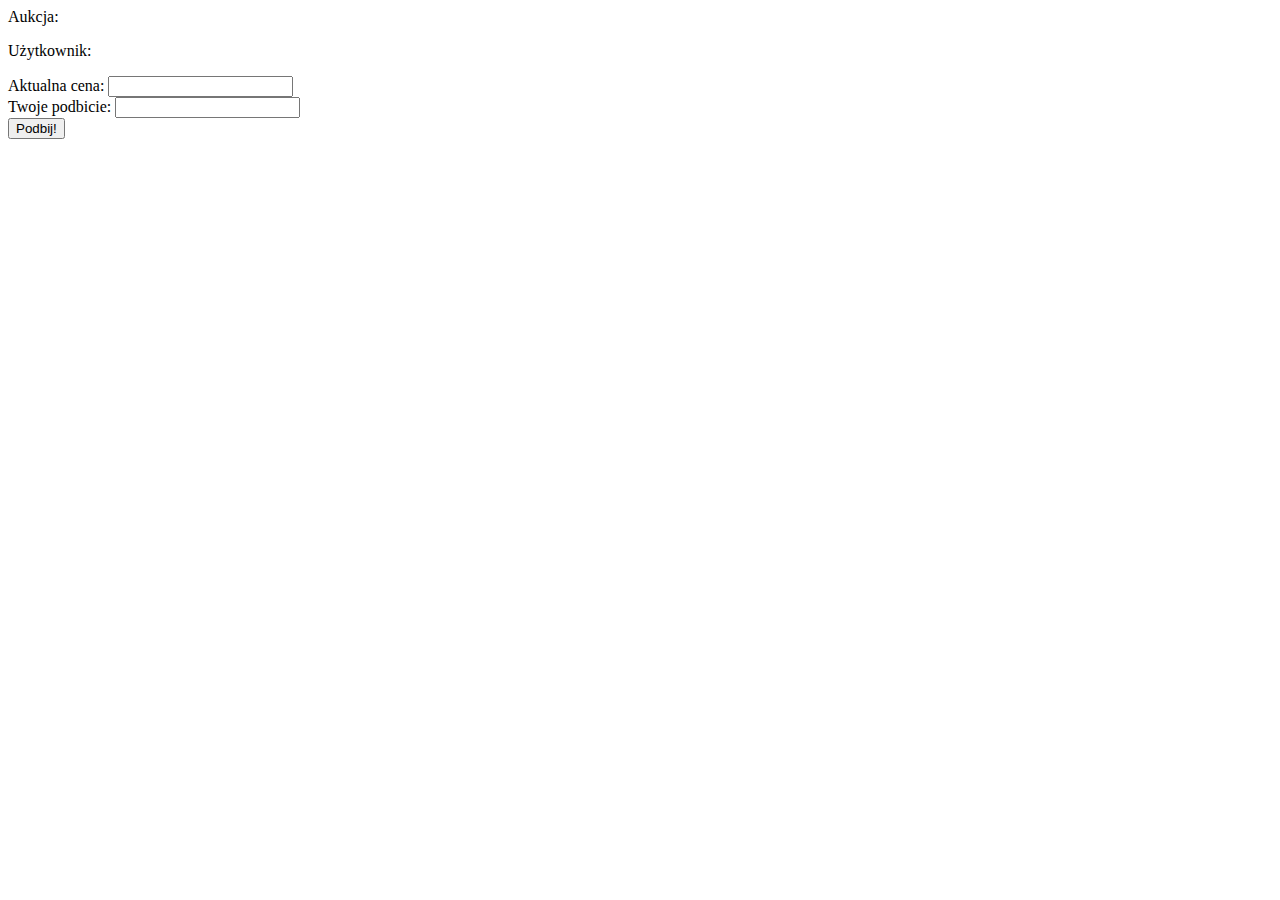
<file: src/main/resources/templates/bid-form.html>
<!DOCTYPE html>
<html lang="en" xmlns:th="http://www.thymeleaf.org">

<head th:replace="fragments/header :: header">
    <title>Bid form</title>
</head>

<body>

<nav th:replace="fragments/nav:: nav">
</nav>

<div class="container">
    <form th:object="${bid}" th:action="@{/bidding/newBid}" method="post">
        <div class="mb-3">
            <label for="auction" class="form-label">Aukcja:</label>
            <input id="auction" class="form-control" type="text" th:field="*{auction_id}" readonly hidden>
            <p th:text="${auction_id}"></p>
        </div>
        <div class="mb-3">
            <label for="user" class="form-label">Użytkownik:</label>
            <input id="user" class="form-control" type="text" th:field="*{user_id}" readonly hidden>
            <p th:text="${user_id}"></p>
        </div>
        <div class="mb-3">
            <label for="currentPrice" class="form-label">Aktualna cena:</label>
            <input id="currentPrice" class="form-control" type="text" th:field="*{currentPrice}" readonly>
        </div>
        <div class="mb-3">
            <label for="amount" class="form-label">Twoje podbicie:</label>
            <input id="amount" class="form-control" type="number" th:field="*{amount}" maxlength="6" size="6">
            <div
                    th:if="${#fields.hasErrors('amount')}"
                    th:text="${#fields.errors('amount')[0]}"
                    class="invalid-feedback-custom"
            ></div>
        </div>
        <div>
            <button type="submit" class="btn btn-primary">Podbij!</button>
        </div>
    </form>
</div>
</body>
</html>
</file>
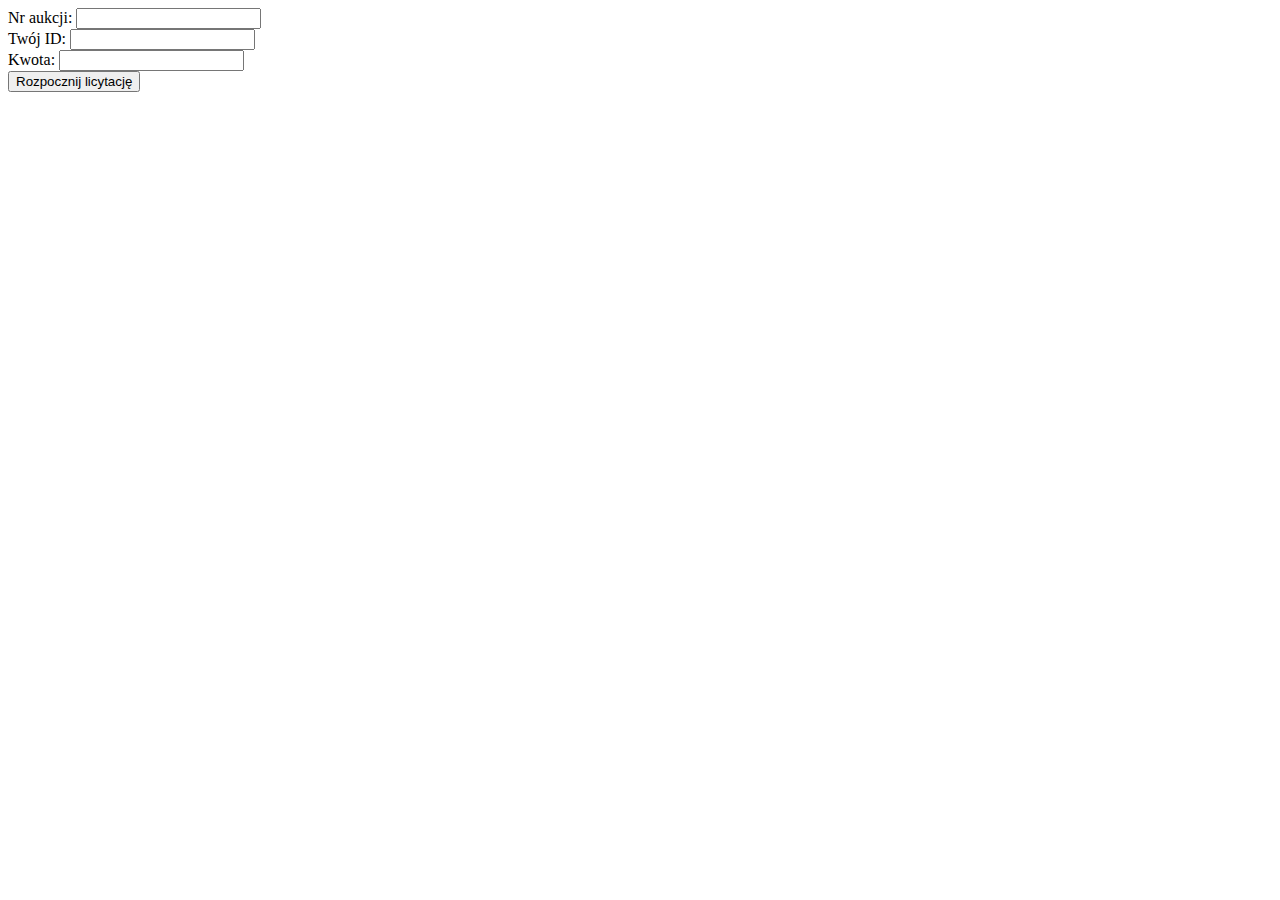
<file: src/main/resources/templates/create-bid.html>
<!DOCTYPE html>
<html lang="en" xmlns:th="http://www.thymeleaf.org">

<head th:replace="fragments/header :: header">
    <title>Create bid</title>
</head>

<body>


<nav th:replace="fragments/nav:: nav">
</nav>

<div class="container">
    <form th:object="${newbid}" th:action="@{/bidding/newbid}" method="post">
        <div class="mb-3">
            <label for="auction" class="form-label">Nr aukcji:</label>
            <input id="auction" class="form-control" type="text" th:field="*{auction_id}" readonly>
        </div>
        <div class="mb-3">
            <label for="user" class="form-label">Twój ID:</label>
            <input id="user" class="form-control" type="text" th:field="*{user_id}" readonly>
        </div>
        <div class="mb-3">
            <label for="amount" class="form-label">Kwota:</label>
            <input id="amount" class="form-control" type="text" th:field="*{amount}">
            <div
                    th:if="${#fields.hasErrors('amount')}"
                    th:text="${#fields.errors('amount')[0]}"
                    class="invalid-feedback-custom"
            ></div>
        </div>
        <div>
            <button type="submit" class="btn btn-primary">Rozpocznij licytację</button>
        </div>
    </form>
</div>
</body>
</html>
</file>
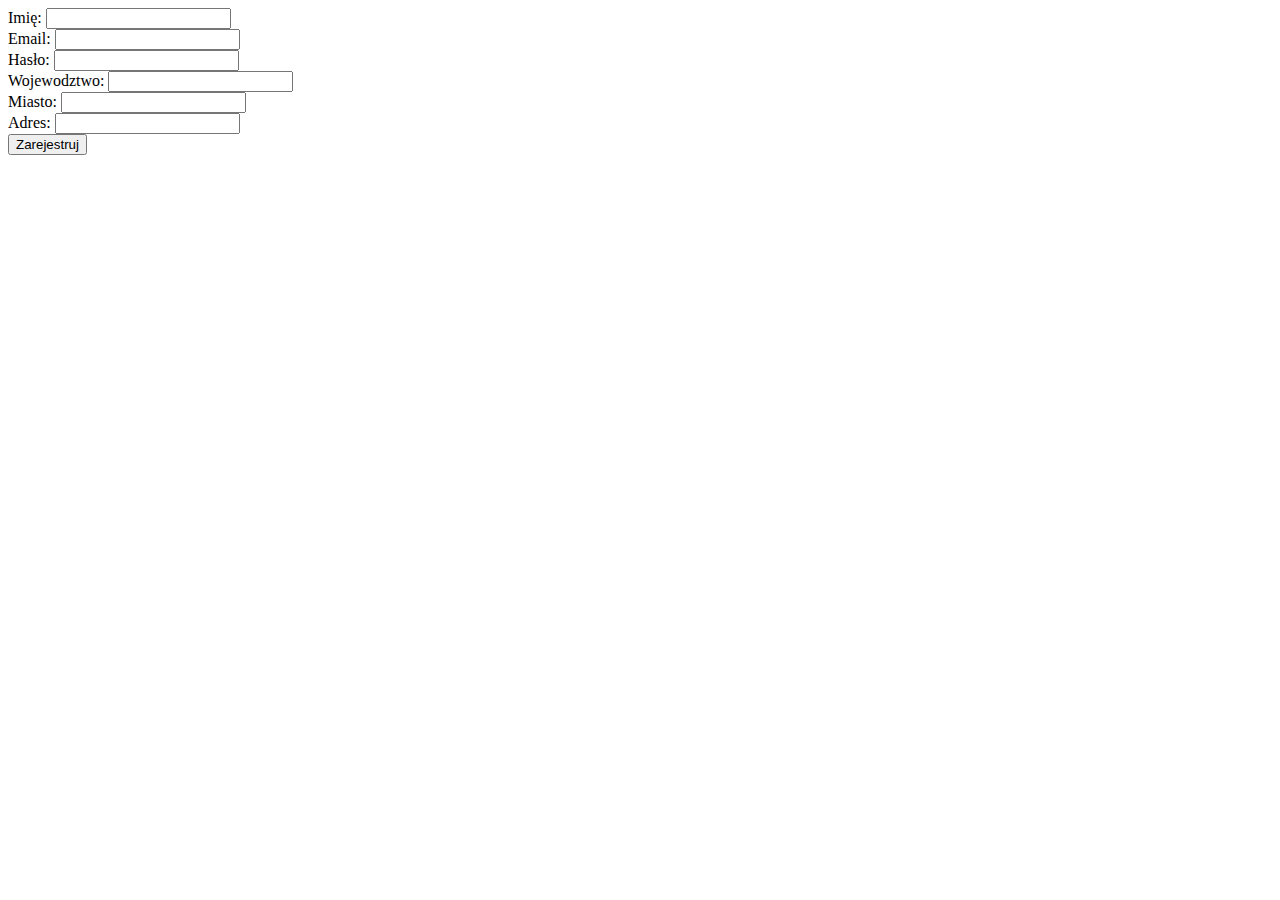
<file: src/main/resources/templates/create-user.html>
<!DOCTYPE html>
<html lang="en" xmlns:th="http://www.thymeleaf.org">

<head th:replace="fragments/header :: header">
    <title>SignUp</title>
</head>

<body>

<nav th:replace="fragments/nav:: nav">
</nav>

<div class="container">
    <form th:object="${user}" th:action="@{/signup}" method="post">
        <input type="hidden" th:field="*{ID}">
        <div class="mb-3">
            <label for="firstName" class="form-label">Imię:</label>
            <input id="firstName" class="form-control" type="text" th:field="*{account_name}">
            <div
                    th:if="${#fields.hasErrors('account_name')}"
                    th:text="${#fields.errors('account_name')[0]}"
                    class="invalid-feedback-custom"
            ></div>
        </div>
        <div class="mb-3">
            <label for="email" class="form-label">Email:</label>
            <input id="email" class="form-control" type="text" th:field="*{email}">
            <div
                    th:if="${#fields.hasErrors('email')}"
                    th:text="${#fields.errors('email')[0]}"
                    class="invalid-feedback-custom"
            ></div>
        </div>
        <div class="mb-3">
            <label for="password" class="form-label">Hasło:</label>
            <input id="password" class="form-control" type="password" th:field="*{password}">
            <div
                    th:if="${#fields.hasErrors('password')}"
                    th:text="${#fields.errors('password')[0]}"
                    class="invalid-feedback-custom"
            ></div>
        </div>
        <div class="mb-3">
            <label for="voivodeship" class="form-label">Wojewodztwo:</label>
            <input id="voivodeship" class="form-control" type="text" th:field="*{voivodeship}">
            <div
                    th:if="${#fields.hasErrors('voivodeship')}"
                    th:text="${#fields.errors('voivodeship')[0]}"
                    class="invalid-feedback-custom"
            ></div>
        </div>
        <div class="mb-3">
            <label for="city" class="form-label">Miasto:</label>
            <input id="city" class="form-control" type="text" th:field="*{city}">
            <div
                    th:if="${#fields.hasErrors('city')}"
                    th:text="${#fields.errors('city')[0]}"
                    class="invalid-feedback-custom"
            ></div>
        </div>
        <div class="mb-3">
            <label for="address" class="form-label">Adres:</label>
            <input id="address" class="form-control" type="text" th:field="*{address}">
            <div
                    th:if="${#fields.hasErrors('address')}"
                    th:text="${#fields.errors('address')[0]}"
                    class="invalid-feedback-custom"
            ></div>
        </div>
        <div>
            <button type="submit" class="btn btn-primary">Zarejestruj</button>
        </div>
    </form>
</div>
</body>
</html>
</file>
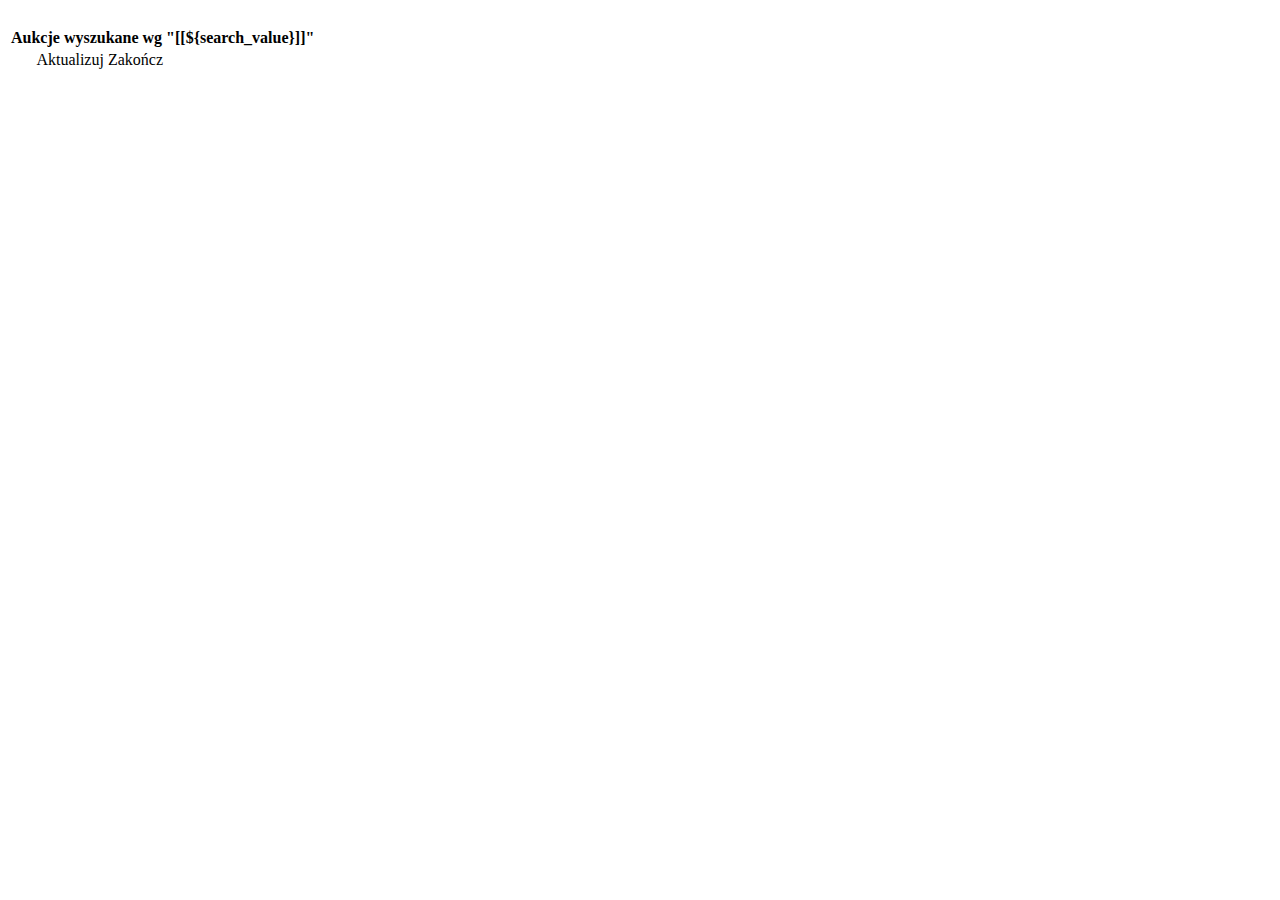
<file: src/main/resources/templates/get-auctions-by-search.html>
<!DOCTYPE html>
<html lang="en" xmlns:th="http://www.thymeleaf.org"><head th:replace="fragments/header :: header">
  <title>Auctions</title>
</head>
<body>

<nav th:replace="fragments/nav:: nav">
</nav>
<!--
<nav class="navbar navbar-expand-lg bg-light">
  <div class="container-fluid">
    <a class="navbar-brand" href="/"><img src="https://assets.allegrostatic.com/metrum/metrum-brand/allegro-347440b030.svg" alt="Serwis aukcyjny"></a>
    <button class="navbar-toggler" type="button" data-bs-toggle="collapse" data-bs-target="#navbarTogglerDemo02" aria-controls="navbarTogglerDemo02" aria-expanded="false" aria-label="Toggle navigation">
      <span class="navbar-toggler-icon"></span>
    </button>
    <div class="collapse navbar-collapse" id="navbarTogglerDemo02">
      <ul class="navbar-nav me-auto mb-2 mb-lg-0">
        <li class="nav-item">
          <a class="nav-link active" aria-current="page" href="#">Kategorie</a>
        </li>
        <li class="nav-item">
          <a class="nav-link" href="#">FAQ</a>
        </li>
        <li class="nav-item">
          <a class="nav-link" href="#">Kontakt</a>
        </li>
      </ul>
      <form class="d-flex" role="search">
        <input class="form-control me-2" type="search" placeholder="Wpisz szukaną frazę" aria-label="Search">
        <button class="btn btn-outline-success" type="submit">Szukaj</button>
      </form>
    </div>
  </div>
</nav>
-->

<br>

<table class="table table-striped">
  <thead>
  <tr>
    <th colspan="5">Aukcje wyszukane wg "[[${search_value}]]"</th>
  </tr>
  </thead>
  <tbody>
  <tr th:each="auction : ${auctions}">
    <td th:text="${auction.getID()}"></td>
    <td th:text="${auction.getTitle()}"></td>
    <td th:text="${auction.getCategory()}"></td>
    <td th:text="${auction.getBUY_NOW_price()}"></td>
    <td>
       <a class="btn btn-success" th:href="@{/auctions/update/__${auction.getID()}__}" role="button" target="_parent">Aktualizuj</a>
       <a class="btn btn-danger" th:href="@{/auctions/delete/__${auction.getID()}__}" role="button" target="_parent">Zakończ</a>
     </td>

  </tr>
  </tbody>
</table>
</body>
</html>
</file>
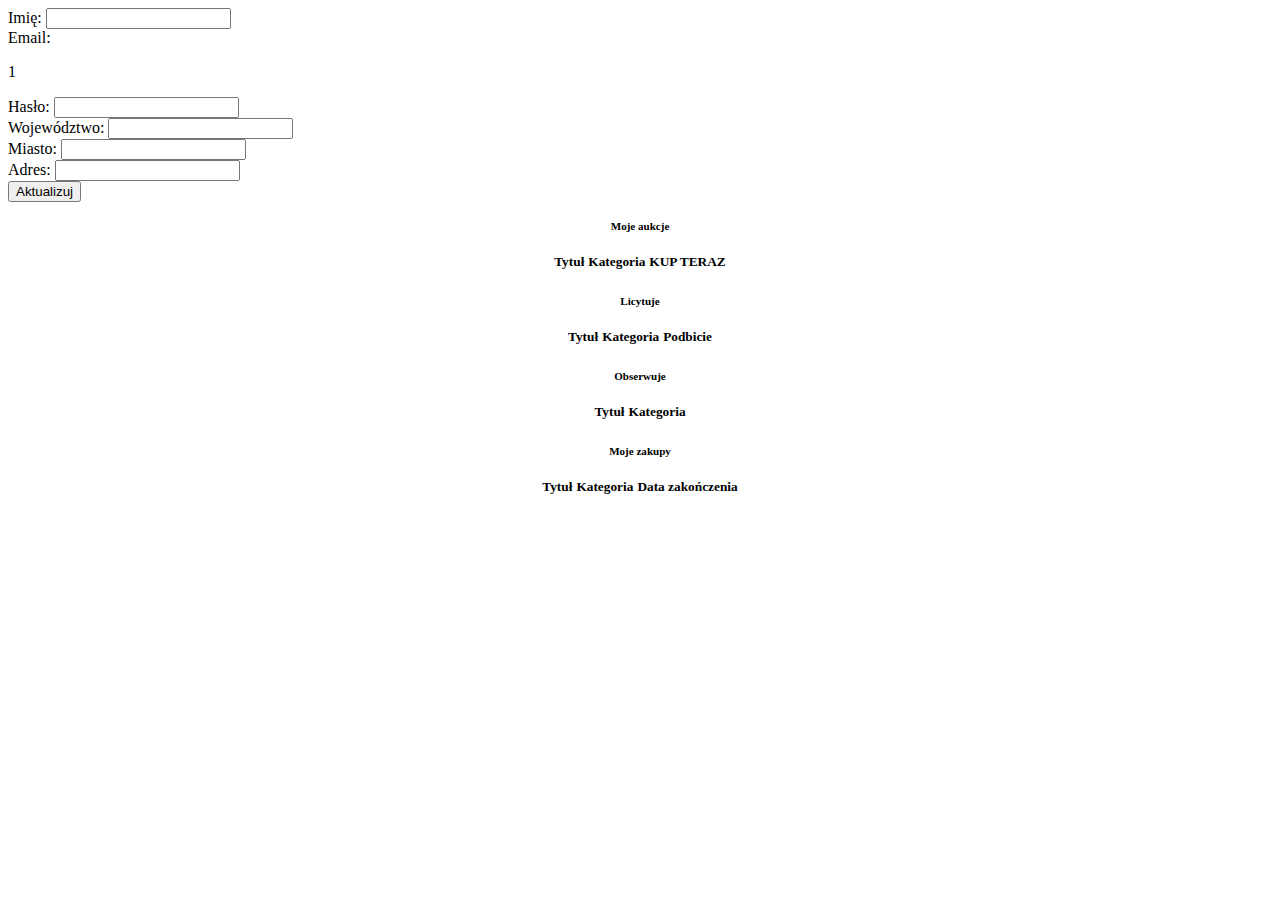
<file: src/main/resources/templates/update-user.html>
<!DOCTYPE html>
<html lang="en" xmlns:th="http://www.thymeleaf.org">

<head th:replace="fragments/header :: header">
    <title>Update user data form</title>
    <script>
        function rowClicked(value) {
            location.href = "localhost:8081/auctions/" + value;
        }
    </script>
</head>

<body>

<nav th:replace="fragments/nav:: nav"></nav>

<script src="https://cdn.jsdelivr.net/npm/bootstrap@5.2.3/dist/js/bootstrap.bundle.min.js"
        integrity="sha384-kenU1KFdBIe4zVF0s0G1M5b4hcpxyD9F7jL+jjXkk+Q2h455rYXK/7HAuoJl+0I4"
        crossorigin="anonymous"></script>

<div class="container">

    <form th:object="${user}" th:action="@{/update/save}" method="post">
        <input type="hidden" th:field="*{ID}">
        <div class="mb-3">
            <label for="firstName" class="form-label">Imię:</label>
            <input id="firstName" class="form-control" type="text" th:field="*{account_name}" maxlength="20">
            <div
                    th:if="${#fields.hasErrors('account_name')}"
                    th:text="${#fields.errors('account_name')[0]}"
                    class="invalid-feedback-custom"
            ></div>
        </div>
        <div class="mb-3">
            <label for="email" class="form-label">Email:</label>
            <input id="email" class="form-control" type="text" th:field="*{email}" readonly hidden>
            <p th:text="${user.email}">1</p>
        </div>
        <div class="mb-3">
            <label for="password" class="form-label">Hasło:</label>
            <input id="password" class="form-control" type="password" th:field="*{password}" maxlength="30">
            <div
                    th:if="${#fields.hasErrors('password')}"
                    th:text="${#fields.errors('password')[0]}"
                    class="invalid-feedback-custom"
            ></div>
        </div>
        <div class="mb-3">
            <label for="voivodeship" class="form-label">Województwo:</label>
            <input id="voivodeship" class="form-control" type="text" th:field="*{voivodeship}" maxlength="20">
            <div
                    th:if="${#fields.hasErrors('voivodeship')}"
                    th:text="${#fields.errors('voivodeship')[0]}"
                    class="invalid-feedback-custom"
            ></div>
        </div>
        <div class="mb-3">
            <label for="city" class="form-label">Miasto:</label>
            <input id="city" class="form-control" type="text" th:field="*{city}" maxlength="20">
            <div
                    th:if="${#fields.hasErrors('city')}"
                    th:text="${#fields.errors('city')[0]}"
                    class="invalid-feedback-custom"
            ></div>
        </div>
        <div class="mb-3">
            <label for="address" class="form-label">Adres:</label>
            <input id="address" class="form-control" type="text" th:field="*{address}" maxlength="20">
            <div
                    th:if="${#fields.hasErrors('address')}"
                    th:text="${#fields.errors('address')[0]}"
                    class="invalid-feedback-custom"
            ></div>
        </div>
        <div>
            <button type="submit" class="btn btn-primary">Aktualizuj</button>
        </div>
    </form>
    <div th:if="${loggedUser != null}" class="d-flex justify-content-between" style="margin-top: 15px">
        <div style="margin: 2px; font-size: smaller" class="table2">
            <div class="card text-black bg-light mb-3" style="min-width: 16rem;">
                <div class="card-body" align="center">
                    <h5 class="card-title">Moje aukcje</h5>
                    <table class="table table-striped table-hover">
                        <tbody>
                        <tr>
                            <th class="text-primary">Tytuł</th>
                            <th class="text-primary">Kategoria</th>
                            <th class="text-primary">KUP TERAZ</th>
                        </tr>
                        <tr th:each="auction : ${auctionsByUser}" style="cursor: pointer"
                            th:onclick="'javascript:rowClicked(\'' + ${auction.getID()} + '\');'">
                            <!-- <td th:text="${auction.getID()}"></td> -->
                            <td th:text="${auction.getTitle()}"></td>
                            <div th:each="cat : ${categories}" th:if="${cat.getID()} == ${auction.getCategory()}">
                                <td th:text="${cat.getName()}"></td>
                            </div>
                            <td th:text="${auction.getBUY_NOW_price()}"></td>
                        </tr>
                        </tbody>
                    </table>
                </div>
            </div>
        </div>

        <div style="margin: 2px; font-size: smaller" class="table2">
            <div class="card text-black bg-light mb-3" style="min-width: 16rem;">
                <div class="card-body" align="center">
                    <h5 class="card-title">Licytuje</h5>
                    <table class="table table-striped table-hover">
                        <tbody>
                        <tr>
                            <th class="text-primary">Tytuł</th>
                            <th class="text-primary">Kategoria</th>
                            <th class="text-primary">Podbicie</th>
                        </tr>
                        <tr th:each="auction : ${auctionsBiddingByUser}" style="cursor: pointer"
                            th:onclick="'javascript:rowClicked(\'' + ${auction.getAuction().getID()} + '\');'">

                            <!-- <td th:text="${auction.getAuction().getID()}"></td> -->
                            <td th:text="${auction.getAuction().getTitle()}"></td>
                            <div th:each="cat : ${categories}"
                                 th:if="${cat.getID()} == ${auction.getAuction().getCategory()}">
                                <td th:text="${cat.getName()}"></td>
                            </div>
                            <td th:text="${auction.getAmount()}"></td>
                        </tr>
                        </tbody>
                    </table>
                </div>
            </div>
        </div>


        <div style="margin: 2px; font-size: smaller" class="table2">
            <div class="card text-black  bg-light mb-3" style="min-width: 16rem;">
                <div class="card-body" align="center">
                    <h5 class="card-title">Obserwuje</h5>
                    <table class="table table-striped table-hover">
                        <tbody>
                        <tr>
                            <th class="text-primary">Tytuł</th>
                            <th class="text-primary">Kategoria</th>
                        </tr>
                        <tr th:each="auction : ${observedAuctionsByUser}" style="cursor: pointer;"
                            th:onclick="'javascript:rowClicked(\'' + ${auction.getAuction().getID()} + '\');'">
                            <!-- <td th:text="${auction.getAuction().getID()}"></td> -->
                            <td th:text="${auction.getAuction().getTitle()}"></td>
                            <div th:each="cat : ${categories}"
                                 th:if="${cat.getID()} == ${auction.getAuction().getCategory()}">
                                <td th:text="${cat.getName()}"></td>
                            </div>
                        </tr>
                        </tbody>
                    </table>
                </div>
            </div>
        </div>

        <div style="margin: 2px; font-size: smaller" class="table2">
            <div class="card text-black bg-light mb-3" style="min-width: 16rem;">
                <div class="card-body" align="center">
                    <h5 class="card-title">Moje zakupy</h5>
                    <table class="table table-striped table-hover">
                        <tbody>
                        <tr>
                            <th class="text-primary">Tytuł</th>
                            <th class="text-primary">Kategoria</th>
                            <th class="text-primary">Data zakończenia</th>
                        </tr>
                        <tr th:each="auction : ${finishedAuctionsByUser}" style="cursor: pointer"
                            th:onclick="'javascript:rowClicked(\'' + ${auction.getID()} + '\');'">
                            <!-- <td th:text="${auction.getID()}"></td> -->
                            <td th:text="${auction.getTitle()}"></td>
                            <div th:each="cat : ${categories}" th:if="${cat.getID()} == ${auction.getCategory()}">
                                <td th:text="${cat.getName()}"></td>
                            </div>
                            <td th:text="${auction.getEnd_date()}"></td>
                        </tr>
                        </tbody>
                    </table>
                </div>
            </div>
        </div>

    </div>
</div>
</body>
</html>
</file>
